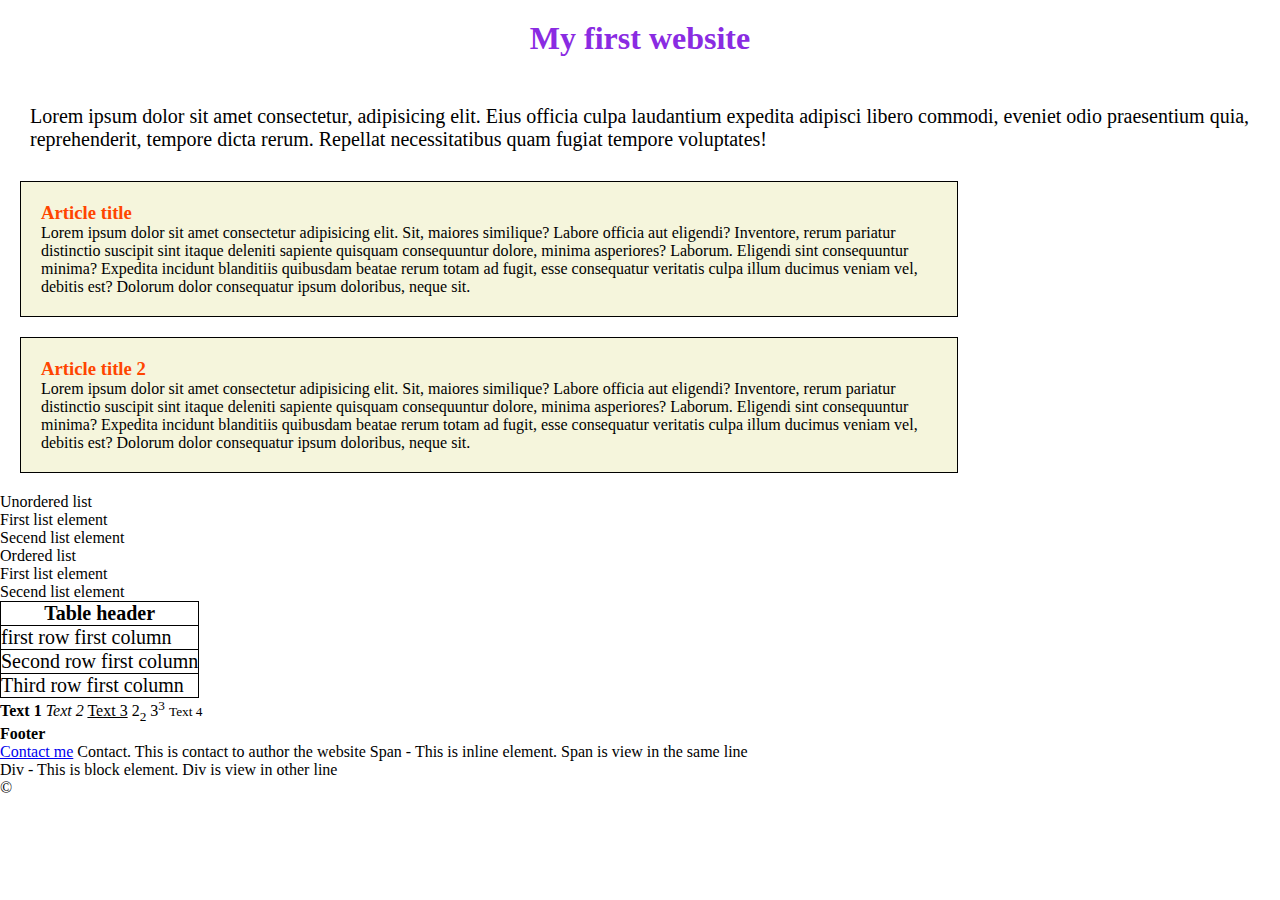
<file: index.html>
<!DOCTYPE html>
<html lang="en">
<head>
    <meta charset="UTF-8">
    <meta name="viewport" content="width=device-width, initial-scale=1.0">
    <title>Document 1</title>
    <link rel="stylesheet" href="style.css">
</head>
<body>
    <header>
        <h1>My first website</h1>
        <br>
        <p>Lorem ipsum dolor sit amet consectetur, adipisicing elit. Eius officia culpa laudantium expedita adipisci libero commodi, eveniet odio praesentium quia, reprehenderit, tempore dicta rerum. Repellat necessitatibus quam fugiat tempore voluptates!</p>
    </header>


    <article>
        <h3>Article title</h3>
        <p>Lorem ipsum dolor sit amet consectetur adipisicing elit. Sit, maiores similique? Labore officia aut eligendi? Inventore, rerum pariatur distinctio suscipit sint itaque deleniti sapiente quisquam consequuntur dolore, minima asperiores? Laborum.
        Eligendi sint consequuntur minima? Expedita incidunt blanditiis quibusdam beatae rerum totam ad fugit, esse consequatur veritatis culpa illum ducimus veniam vel, debitis est? Dolorum dolor consequatur ipsum doloribus, neque sit.</p>
    </article>

    <article>
        <h3>Article title 2</h3>
        <p>Lorem ipsum dolor sit amet consectetur adipisicing elit. Sit, maiores similique? Labore officia aut eligendi? Inventore, rerum pariatur distinctio suscipit sint itaque deleniti sapiente quisquam consequuntur dolore, minima asperiores? Laborum.
        Eligendi sint consequuntur minima? Expedita incidunt blanditiis quibusdam beatae rerum totam ad fugit, esse consequatur veritatis culpa illum ducimus veniam vel, debitis est? Dolorum dolor consequatur ipsum doloribus, neque sit.</p>
    </article>
    
        <ul>
            Unordered list
            <li>First list element</li>
            <li>Secend list element</li>
        </ul>

        <ol>
            Ordered list
            <li>First list element</li>
            <li>Secend list element</li>
        </ol>

        <table>
            <tr>
            <th>Table header</th>
            </tr>
            <tr><td>first row first column</td></tr>
            <tr><td>Second row first column</td></tr>
            <tr><td>Third row first column</td></tr>
        </table>

        <strong>Text 1</strong>
        <i>Text 2</i>
        <u>Text 3</u>
        2<sub>2</sub>
        3<sup>3</sup>
        <small>Text 4</small>
    </div>

    <footer>
        <div>
            <h4>Footer</h4>
            <a href="contact.html">Contact me</a>
            Contact. This is contact to author the website
            <span>Span - This is inline element. Span is view in the same line</span>
            <div>Div - This is block element. Div is view in other line</div>
    </footer>
    <!--
        Alt+z - word wrap
    -->
    &copy; <!--copyright-->
    &nbsp; <!--hard space-->
</body>
</html>
</file>
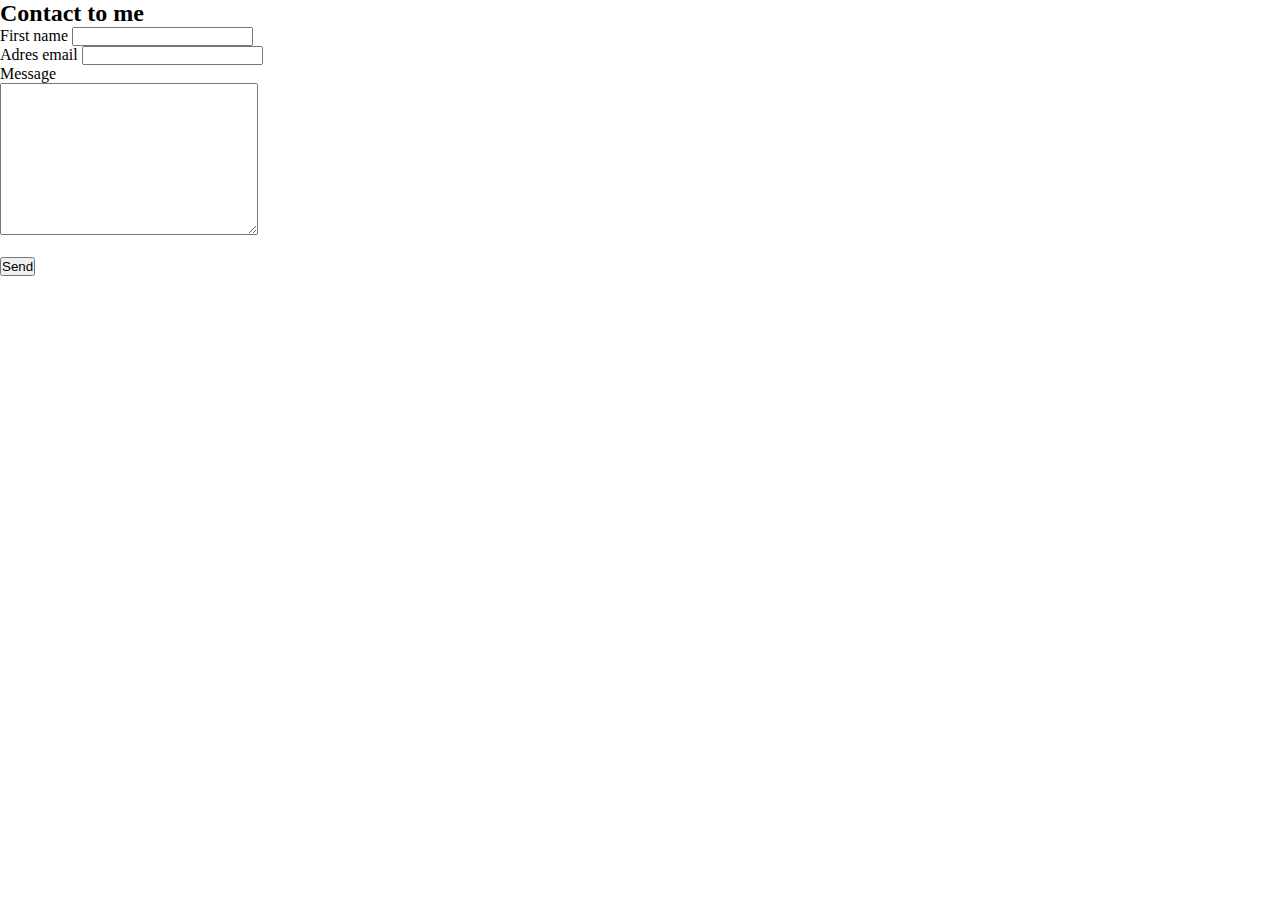
<file: contact.html>
<!DOCTYPE html>
<html lang="en">
<head>
    <meta charset="UTF-8">
    <meta name="viewport" content="width=device-width, initial-scale=1.0">
    <title>Document</title>
    <link rel="stylesheet" href="style.css">
</head>
<body>
    <h2>Contact to me</h2>

    <form action="">
        First name
        <input type="text" required><br>
        Adres email
        <input type="email" required><br>
        Message <br>
        <textarea name="" id="" cols="30" rows="10"></textarea>
        <br><br>
        <input id="submit_button" type="submit" value="Send">
    </form>
    <script src="script.js"></script>
</body>
</html>
</file>
<file: style.css>
*{
    margin:0;
    padding:0;
}

h1{
    text-align: center;
    color:blueviolet;
    padding:20px;
}

h3{
    color:orangered;
}

header > p{
    padding:10px 30px;
    font-size: 20px;
}

article{
    padding: 20px;
    border:1px solid black;
    background-color: beige;
    width:70%;
    margin:20px;
}

table,td,tr{
    border-collapse: collapse;
    font-size: 20px;
    border:1px solid black;
}
</file>
